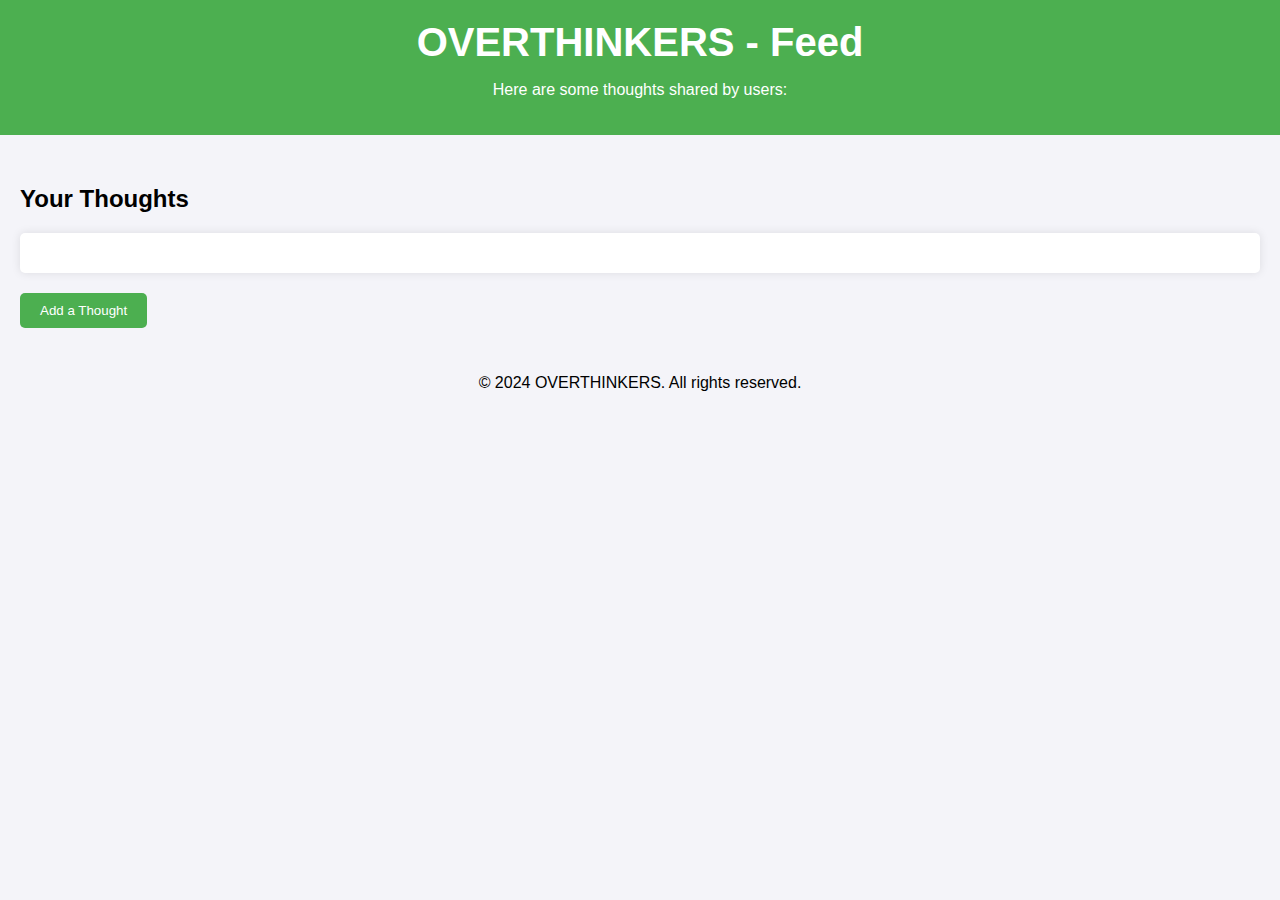
<file: index.html>
<!DOCTYPE html>
<html lang="en">

<head>
    <meta charset="UTF-8" />
    <meta name="viewport" content="width=device-width, initial-scale=1.0" />
    <title>OVERTHINKERS - Feed</title>
    <link rel="stylesheet" href="styles.css" />
</head>

<body>
    <header>
        <h1>OVERTHINKERS - Feed</h1>
        <p>Here are some thoughts shared by users:</p>
    </header>

    <main>
        <section id="thoughts-display">
            <h2>Your Thoughts</h2>
            <div id="thoughtsContainer"></div>
        </section>

        <!-- Button to navigate to the "Add Thought" page -->
        <button id="addThoughtButton">Add a Thought</button>
    </main>

    <footer id="footer">
        <p>© 2024 OVERTHINKERS. All rights reserved.</p>
    </footer>

    <script src="script.js"></script>
</body>

</html>
</file>
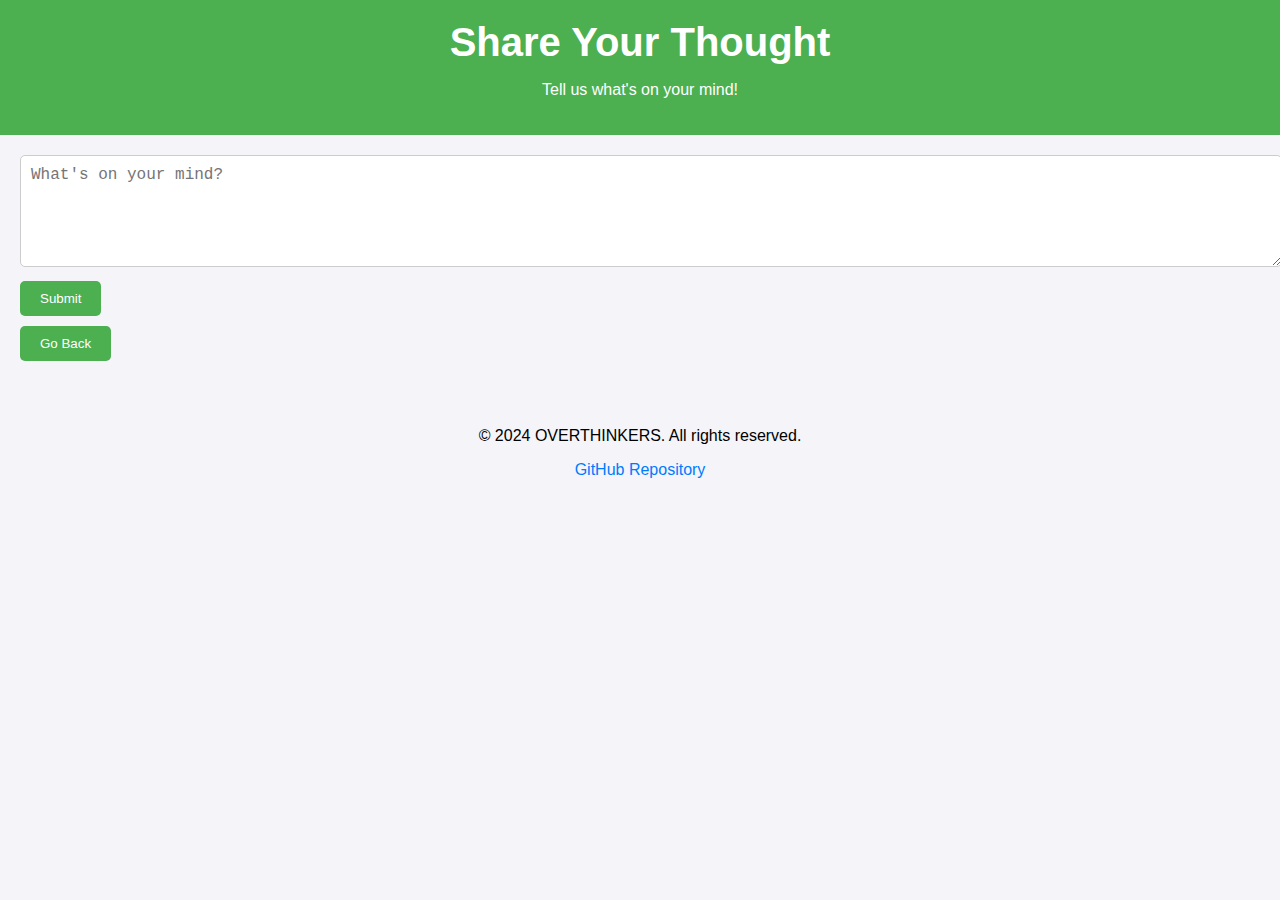
<file: addThought.html>
<!-- Add Thought Page (addThought.html) -->
<!DOCTYPE html>
<html lang="en">

<head>
  <meta charset="UTF-8" />
  <meta name="viewport" content="width=device-width, initial-scale=1.0" />
  <title>Add Thought - OVERTHINKERS</title>
  <link rel="stylesheet" href="styles.css" />
</head>

<body>
  <header>
    <h1>Share Your Thought</h1>
    <p>Tell us what's on your mind!</p>
  </header>

  <main>
    <section id="thought-section">
      <textarea id="thoughtInput" placeholder="What's on your mind?" rows="5" cols="50"></textarea>
      <button id="submitButton">Submit</button>
      <button id="goBackButton">Go Back</button>
    </section>
  </main>

  <footer id="footer">
    <p>© 2024 OVERTHINKERS. All rights reserved.</p>
    <p>
      <a href="https://github.com/haiderSherazi001/OVERTHINKERS" target="_blank">GitHub Repository</a>
    </p>
  </footer>

  <script src="script.js"></script>
</body>

</html>
</file>
<file: styles.css>
/* General Styles */
body {
  font-family: Arial, sans-serif;
  background-color: #f4f4f9;
  margin: 0;
  padding: 0;
}

header {
  background-color: #4caf50;
  color: white;
  text-align: center;
  padding: 20px;
}

h1 {
  margin: 0;
}

main {
  padding: 20px;
}

main > section {
  margin-bottom: 20px;
}

/* Thought Section */
#thought-section {
  margin-bottom: 20px;
}

#thoughtInput {
  width: 100%;
  padding: 10px;
  font-size: 16px;
  border: 1px solid #ccc;
  border-radius: 5px;
}

#submitButton,
#clearThoughtsButton,
button {
  background-color: #4caf50;
  color: white;
  padding: 10px 20px;
  border: none;
  border-radius: 5px;
  cursor: pointer;
  margin-top: 10px;
  display: block;
}

#submitButton:hover,
#clearThoughtsButton:hover {
  background-color: #45a049;
}

/* Thoughts Display */
#thoughts-display {
  margin-top: 30px;
}

#thoughtsContainer {
  background-color: white;
  padding: 20px;
  border-radius: 5px;
  box-shadow: 0 0 10px rgba(0, 0, 0, 0.1);
}

/* Footer */
footer {
  text-align: center;
  padding: 10px;
}

footer a {
  color: #007bff;
  text-decoration: none;
}

footer a:hover {
  text-decoration: underline;
}

/* Thought Cards */
.thought-card {
  background-color: #f4f4f4;
  border: 1px solid #ddd;
  border-radius: 8px;
  padding: 10px;
  margin: 10px 0;
  font-size: 1rem;
  box-shadow: 0 4px 6px rgba(0, 0, 0, 0.1);
  transition: transform 0.2s;
}

.thought-card:hover {
  transform: scale(1.02);
}

/* Responsive Design */
/* Mobile Screens */
@media (max-width: 600px) {
  h1 {
    font-size: 1.5em;
  }

  #thoughtInput {
    font-size: 1rem;
  }

  button {
    width: 100%;
    font-size: 1rem;
  }
}

/* Tablets */
@media (min-width: 601px) and (max-width: 1024px) {
  h1 {
    font-size: 1.8em;
  }
}

/* Desktop Screens */
@media (min-width: 1025px) {
  h1 {
    font-size: 2.5em;
  }
}
</file>
